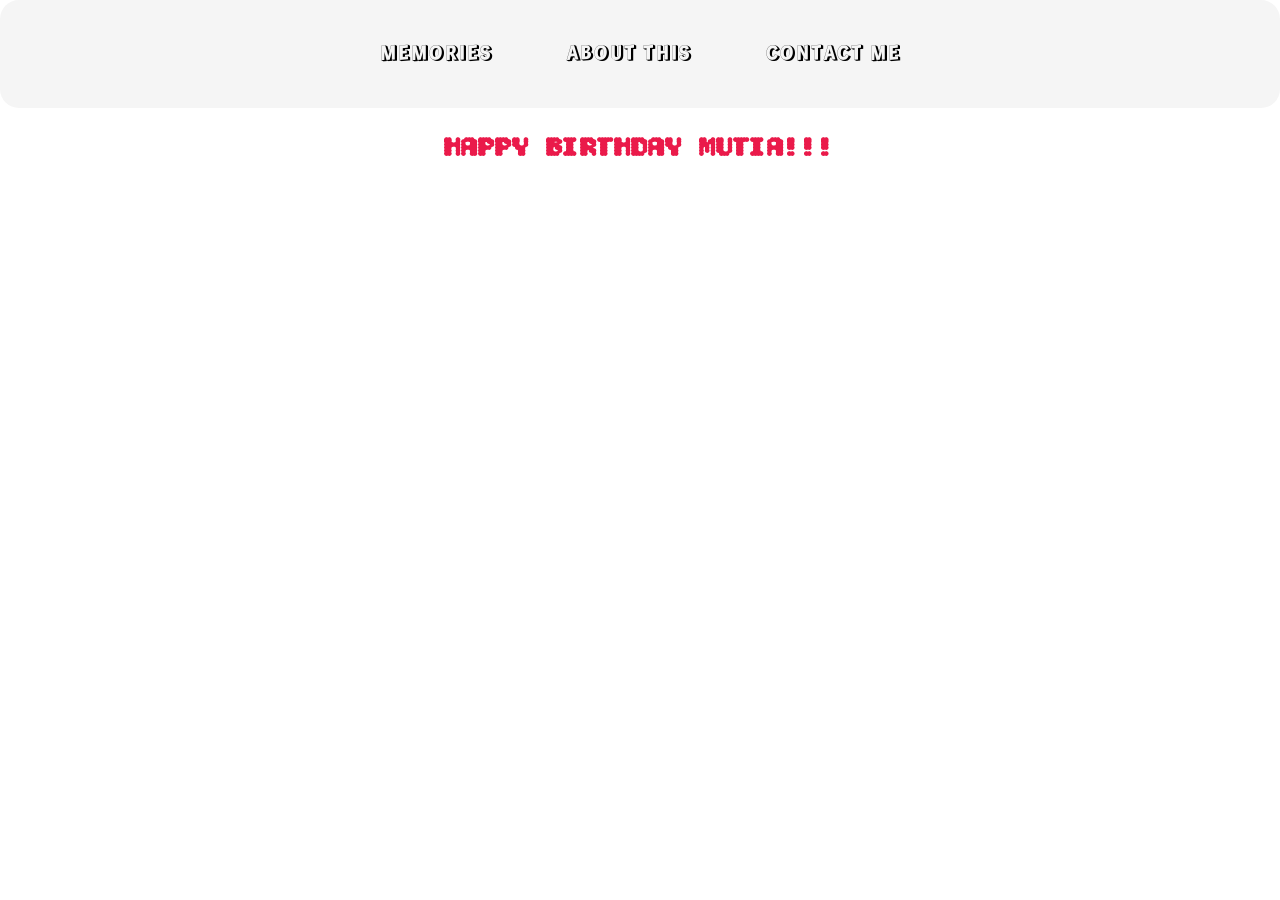
<file: index.html>
<html>

<head>
    <title>ULTAH MUTIAAA</title>
    <meta name="viewport" content="width=device-width, initial-scale=1.0">
    <link rel="stylesheet" href="style.css" />
   <style>
    @import url('https://fonts.googleapis.com/css2?family=Bitcount+Grid+Double:wght@100..900&display=swap');
    </style>
    <style>
    @import url('https://fonts.googleapis.com/css2?family=Rampart+One&display=swap');
    </style>
</head>
<body>
    <div class="container">
        <!-- NAVIGATION BAR -->
        <div class="container-navbar">
            <ul class="ul-navbar">
                <li class="li-navbar"><a href="Mutia.mp4" class="a-navbar">MEMORIES</a></li>
                <li class="li-navbar"><a href="about.html" class="a-navbar">ABOUT THIS</a></li>
                <li class="li-navbar"><a href="contact.html" class="a-navbar">CONTACT ME</a></li>
            </ul>
        </div>
        <!-- NAVIGATION BAR SELESAI -->
       <!--Background video-->
        <div class="container-content">
              <video autoplay loop muted class=back-video>
                <source src="Teks paragraf Anda.mp4" type="video/MP4"></video>
        <div class="content">
            <br> <h2 style="color: rgb(234, 26, 74);">HAPPY BIRTHDAY MUTIA!!!</h2>
        </div>
        <div class="p2-content">
            <p style="color:white; text-align: center;">Wishing you all the love and happiness in the world.</p>
        </div>
        <div class="wrapper">
            <div class="pixelart-to-css"></div>
        </div>
        </div>
        </div>
    </div>
</body>
</html>
</file>
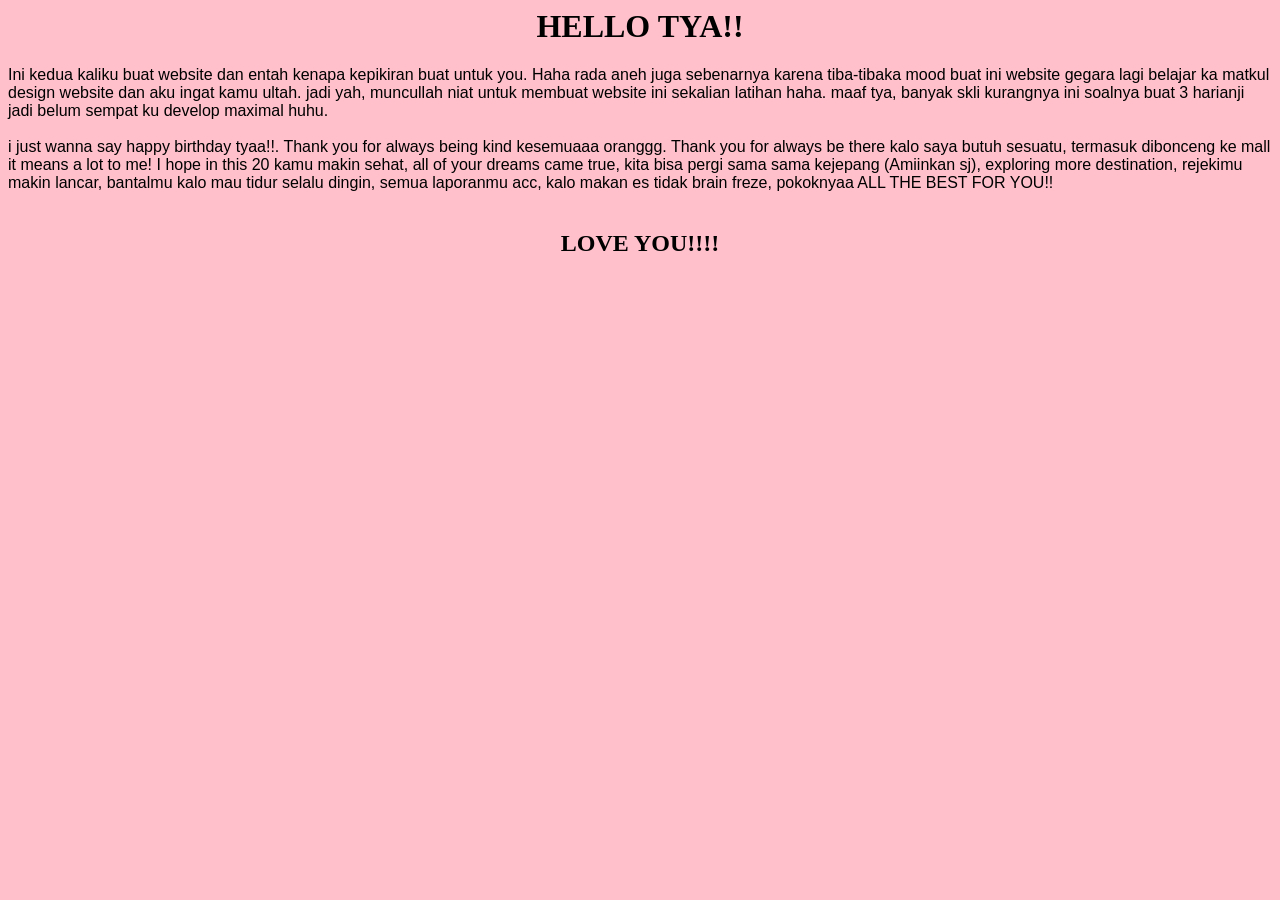
<file: about.html>
<html>
    <head>
        <title>ABOUT THIS</title>
    </head>
    <body bgcolor="pink">
        <h1  style="text-align:center;">HELLO TYA!!</h1>
    <div style="font-family:'Lucida Sans', 'Lucida Sans Regular', 'Lucida Grande', 'Lucida Sans Unicode', Geneva, Verdana, sans-serif;"> <p1>Ini kedua kaliku buat website dan entah kenapa kepikiran buat untuk you. Haha rada aneh juga sebenarnya karena tiba-tibaka mood buat ini website gegara lagi belajar ka matkul design website dan aku ingat kamu ultah. jadi yah, muncullah niat untuk membuat website ini sekalian latihan haha. maaf tya, banyak skli kurangnya ini soalnya buat 3 harianji jadi belum sempat ku develop maximal huhu.</p1> <br> <br>
        <p2>i just wanna say happy birthday tyaa!!. Thank you for always being kind kesemuaaa oranggg. Thank you for always be there kalo saya butuh sesuatu, termasuk dibonceng ke mall it means a lot to me! I hope in this 20 kamu makin sehat, all of your dreams came true, kita bisa pergi sama sama kejepang (Amiinkan sj), exploring more destination, rejekimu makin lancar, bantalmu kalo mau tidur selalu dingin, semua laporanmu acc, kalo makan es tidak brain freze, pokoknyaa ALL THE BEST FOR YOU!! </p2> <br> <br>
    </div>
        <h2 style="text-align: center;"> LOVE YOU!!!!</h2>

    </body>
</html>
</file>
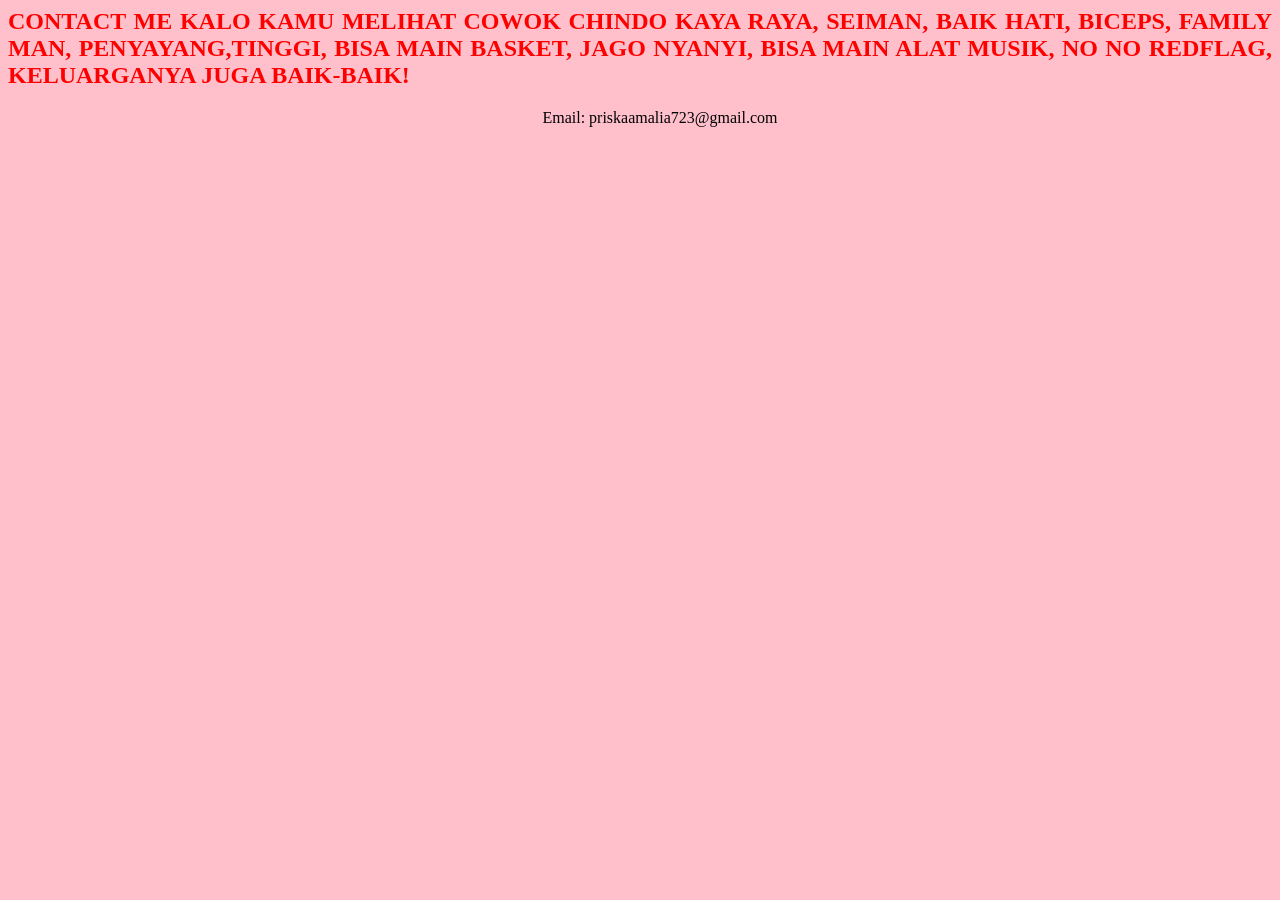
<file: contact.html>
<html>
    <head>
        <title>CONTACT ME</title>
    </head>
    <body bgcolor="PINK">
        <h2 style="color: red; text-align: justify;"> CONTACT ME KALO KAMU MELIHAT COWOK CHINDO KAYA RAYA, SEIMAN, BAIK HATI, BICEPS, FAMILY MAN, PENYAYANG,TINGGI, BISA MAIN BASKET, JAGO NYANYI, BISA MAIN ALAT MUSIK, NO NO REDFLAG, KELUARGANYA JUGA BAIK-BAIK!</h2>
        <ul style="color: black; text-align: center;">Email: priskaamalia723@gmail.com</ul>
    </body>
</html>
</file>
<file: style.css>
*,
html {
    margin: 0;
    padding: 0;
}


.container-navbar {
    background-color: whitesmoke;
    width: 100%;
    height: 12vh;
    border-radius: 19px;
}

.ul-navbar {
    display: flex;
    height: 15hv;
    justify-content: center;
    align-items: center;
}

.li-navbar {
    font-size: 20px;
    list-style-type:none;
    padding: 4vh;
    margin: 1;
    color: black;
    font-family: "Rampart One", sans-serif;
}

.li-navbar :hover {
    background-color: whitesmoke;
    transition: .5s ease-in-out;
    transition-delay: .3s;
    border-radius: 8vh;
}

.a-navbar{
    color: black;
    text-decoration: none;
}
.content {
  font-family: "Bitcount Grid Double", system-ui;
  font-optical-sizing: auto;
  font-size: larger;
  font: weight 400vh;
  font-style:normal;
  font-variation-settings:
    "slnt" 0,
    "CRSV" 0.5,
    "ELSH" 0,
    "ELXP" 0;
}

.p2-content{
  font-family: "Rampart One", sans-serif;
  font-weight: 400vh;
  font-style: normal;
}

.hero-container {
  width: 100%;
  height: 100vh; 
  position: relative; 
  overflow: hidden;
  display: flex;
  align-items: center;
  justify-content: center;
}

.back-video {
  position: absolute;
  right: 0;
  bottom: 0;
  min-width: 100%; 
  min-height: 100%;
  width: 0;
  height: 0;
  z-index: -1;
  object-fit: cover; 
  filter:blur(1vh);
}

.content {
  text-align: center;
  color: rgba(254, 254, 254, 0.925);
  z-index: 1;
}

.pixelart-to-css {
transition: ease-in-out;
display:flex;
position-visibility: inherit;
 position: absolute;
  left: 50%;
  transform: translateX(-200px);
animation: x 1s infinite;
-webkit-animation: x 1s infinite;
-moz-animation: x 1s infinite;
-o-animation: x 1s infinite;
}

@keyframes x {
0%, 33.3%{
  box-shadow: 125px 125px 0 0 #e91e63, 150px 125px 0 0 #e91e63, 175px 125px 0 0 #e91e63, 200px 125px 0 0 #e91e63, 225px 125px 0 0 #e91e63, 250px 125px 0 0 #e91e63, 275px 125px 0 0 #e91e63, 300px 125px 0 0 #e91e63, 125px 150px 0 0 #000000, 150px 150px 0 0 #e91e63, 175px 150px 0 0 #e91e63, 200px 150px 0 0 #000000, 225px 150px 0 0 #000000, 250px 150px 0 0 #e91e63, 275px 150px 0 0 #e91e63, 300px 150px 0 0 #000000, 125px 175px 0 0 #ffcdd2, 150px 175px 0 0 #000000, 175px 175px 0 0 #000000, 200px 175px 0 0 #ffcdd2, 225px 175px 0 0 #ffcdd2, 250px 175px 0 0 #000000, 275px 175px 0 0 #000000, 300px 175px 0 0 #ffcdd2, 125px 200px 0 0 #ffcdd2, 150px 200px 0 0 #ffcdd2, 175px 200px 0 0 #ffcdd2, 200px 200px 0 0 #ffcdd2, 225px 200px 0 0 #ffcdd2, 250px 200px 0 0 #ffcdd2, 275px 200px 0 0 #ffcdd2, 300px 200px 0 0 #ffcdd2;height: 25px; width: 25px;
  }
33.309999999999995%, 66.7%{
  box-shadow: 125px 125px 0 0 #e91e63, 150px 125px 0 0 #e91e63, 175px 125px 0 0 #e91e63, 200px 125px 0 0 #e91e63, 225px 125px 0 0 #e91e63, 250px 125px 0 0 #e91e63, 275px 125px 0 0 #e91e63, 300px 125px 0 0 #e91e63, 125px 150px 0 0 #000000, 150px 150px 0 0 #e91e63, 175px 150px 0 0 #e91e63, 200px 150px 0 0 #000000, 225px 150px 0 0 #000000, 250px 150px 0 0 #e91e63, 275px 150px 0 0 #e91e63, 300px 150px 0 0 #000000, 125px 175px 0 0 #ffcdd2, 150px 175px 0 0 #000000, 175px 175px 0 0 #000000, 200px 175px 0 0 #ffcdd2, 225px 175px 0 0 #ffcdd2, 250px 175px 0 0 #000000, 275px 175px 0 0 #000000, 300px 175px 0 0 #ffcdd2, 125px 200px 0 0 #ffcdd2, 150px 200px 0 0 #ffcdd2, 175px 200px 0 0 #ffcdd2, 200px 200px 0 0 #ffcdd2, 225px 200px 0 0 #ffcdd2, 250px 200px 0 0 #ffcdd2, 275px 200px 0 0 #ffcdd2, 300px 200px 0 0 #ffcdd2, 75px 250px 0 0 #e91e63, 100px 250px 0 0 #e91e63, 125px 250px 0 0 #e91e63, 150px 250px 0 0 #e91e63, 175px 250px 0 0 #e91e63, 200px 250px 0 0 #e91e63, 225px 250px 0 0 #e91e63, 250px 250px 0 0 #e91e63, 275px 250px 0 0 #e91e63, 300px 250px 0 0 #e91e63, 325px 250px 0 0 #e91e63, 350px 250px 0 0 #e91e63, 75px 275px 0 0 #e91e63, 100px 275px 0 0 #e91e63, 125px 275px 0 0 #e91e63, 150px 275px 0 0 #e91e63, 175px 275px 0 0 #e91e63, 200px 275px 0 0 #e91e63, 225px 275px 0 0 #e91e63, 250px 275px 0 0 #e91e63, 275px 275px 0 0 #e91e63, 300px 275px 0 0 #e91e63, 325px 275px 0 0 #e91e63, 350px 275px 0 0 #e91e63, 75px 300px 0 0 #000000, 100px 300px 0 0 #e91e63, 125px 300px 0 0 #e91e63, 150px 300px 0 0 #e91e63, 175px 300px 0 0 #000000, 200px 300px 0 0 #e91e63, 225px 300px 0 0 #e91e63, 250px 300px 0 0 #000000, 275px 300px 0 0 #e91e63, 300px 300px 0 0 #e91e63, 325px 300px 0 0 #e91e63, 350px 300px 0 0 #000000, 75px 325px 0 0 #ffcdd2, 100px 325px 0 0 #000000, 125px 325px 0 0 #000000, 150px 325px 0 0 #000000, 175px 325px 0 0 #ffcdd2, 200px 325px 0 0 #000000, 225px 325px 0 0 #000000, 250px 325px 0 0 #ffcdd2, 275px 325px 0 0 #000000, 300px 325px 0 0 #000000, 325px 325px 0 0 #000000, 350px 325px 0 0 #ffcdd2, 75px 350px 0 0 #ffcdd2, 100px 350px 0 0 #ffcdd2, 125px 350px 0 0 #ffcdd2, 150px 350px 0 0 #ffcdd2, 175px 350px 0 0 #ffcdd2, 200px 350px 0 0 #ffcdd2, 225px 350px 0 0 #ffcdd2, 250px 350px 0 0 #ffcdd2, 275px 350px 0 0 #ffcdd2, 300px 350px 0 0 #ffcdd2, 325px 350px 0 0 #ffcdd2, 350px 350px 0 0 #ffcdd2, 75px 375px 0 0 #ffcdd2, 100px 375px 0 0 #ffcdd2, 125px 375px 0 0 #ffcdd2, 150px 375px 0 0 #ffcdd2, 175px 375px 0 0 #ffcdd2, 200px 375px 0 0 #ffcdd2, 225px 375px 0 0 #ffcdd2, 250px 375px 0 0 #ffcdd2, 275px 375px 0 0 #ffcdd2, 300px 375px 0 0 #ffcdd2, 325px 375px 0 0 #ffcdd2, 350px 375px 0 0 #ffcdd2;height: 25px; width: 25px;
  }
66.71000000000001%, 100%{
  box-shadow: 175px 25px 0 0 #000000, 200px 25px 0 0 #ff9800, 225px 25px 0 0 #ff9800, 250px 25px 0 0 #000000, 175px 50px 0 0 #000000, 200px 50px 0 0 #ff9800, 225px 50px 0 0 #ff9800, 250px 50px 0 0 #000000, 200px 75px 0 0 #000000, 225px 75px 0 0 #000000, 125px 100px 0 0 #000000, 150px 100px 0 0 #000000, 175px 100px 0 0 #000000, 200px 100px 0 0 #000000, 225px 100px 0 0 #000000, 250px 100px 0 0 #000000, 275px 100px 0 0 #000000, 300px 100px 0 0 #000000, 100px 125px 0 0 #000000, 125px 125px 0 0 #e91e63, 150px 125px 0 0 #e91e63, 175px 125px 0 0 #e91e63, 200px 125px 0 0 #e91e63, 225px 125px 0 0 #e91e63, 250px 125px 0 0 #e91e63, 275px 125px 0 0 #e91e63, 300px 125px 0 0 #e91e63, 325px 125px 0 0 #000000, 100px 150px 0 0 #000000, 125px 150px 0 0 #000000, 150px 150px 0 0 #e91e63, 175px 150px 0 0 #e91e63, 200px 150px 0 0 #000000, 225px 150px 0 0 #000000, 250px 150px 0 0 #e91e63, 275px 150px 0 0 #e91e63, 300px 150px 0 0 #000000, 325px 150px 0 0 #000000, 100px 175px 0 0 #000000, 125px 175px 0 0 #ffcdd2, 150px 175px 0 0 #000000, 175px 175px 0 0 #000000, 200px 175px 0 0 #ffcdd2, 225px 175px 0 0 #ffcdd2, 250px 175px 0 0 #000000, 275px 175px 0 0 #000000, 300px 175px 0 0 #ffcdd2, 325px 175px 0 0 #000000, 100px 200px 0 0 #000000, 125px 200px 0 0 #ffcdd2, 150px 200px 0 0 #ffcdd2, 175px 200px 0 0 #ffcdd2, 200px 200px 0 0 #ffcdd2, 225px 200px 0 0 #ffcdd2, 250px 200px 0 0 #ffcdd2, 275px 200px 0 0 #ffcdd2, 300px 200px 0 0 #ffcdd2, 325px 200px 0 0 #000000, 75px 225px 0 0 #000000, 100px 225px 0 0 #000000, 125px 225px 0 0 #000000, 150px 225px 0 0 #000000, 175px 225px 0 0 #000000, 200px 225px 0 0 #000000, 225px 225px 0 0 #000000, 250px 225px 0 0 #000000, 275px 225px 0 0 #000000, 300px 225px 0 0 #000000, 325px 225px 0 0 #000000, 350px 225px 0 0 #000000, 50px 250px 0 0 #000000, 75px 250px 0 0 #e91e63, 100px 250px 0 0 #e91e63, 125px 250px 0 0 #e91e63, 150px 250px 0 0 #e91e63, 175px 250px 0 0 #e91e63, 200px 250px 0 0 #e91e63, 225px 250px 0 0 #e91e63, 250px 250px 0 0 #e91e63, 275px 250px 0 0 #e91e63, 300px 250px 0 0 #e91e63, 325px 250px 0 0 #e91e63, 350px 250px 0 0 #e91e63, 375px 250px 0 0 #000000, 50px 275px 0 0 #000000, 75px 275px 0 0 #e91e63, 100px 275px 0 0 #e91e63, 125px 275px 0 0 #e91e63, 150px 275px 0 0 #e91e63, 175px 275px 0 0 #e91e63, 200px 275px 0 0 #e91e63, 225px 275px 0 0 #e91e63, 250px 275px 0 0 #e91e63, 275px 275px 0 0 #e91e63, 300px 275px 0 0 #e91e63, 325px 275px 0 0 #e91e63, 350px 275px 0 0 #e91e63, 375px 275px 0 0 #000000, 50px 300px 0 0 #000000, 75px 300px 0 0 #000000, 100px 300px 0 0 #e91e63, 125px 300px 0 0 #e91e63, 150px 300px 0 0 #e91e63, 175px 300px 0 0 #000000, 200px 300px 0 0 #e91e63, 225px 300px 0 0 #e91e63, 250px 300px 0 0 #000000, 275px 300px 0 0 #e91e63, 300px 300px 0 0 #e91e63, 325px 300px 0 0 #e91e63, 350px 300px 0 0 #000000, 375px 300px 0 0 #000000, 50px 325px 0 0 #000000, 75px 325px 0 0 #ffcdd2, 100px 325px 0 0 #000000, 125px 325px 0 0 #000000, 150px 325px 0 0 #000000, 175px 325px 0 0 #ffcdd2, 200px 325px 0 0 #000000, 225px 325px 0 0 #000000, 250px 325px 0 0 #ffcdd2, 275px 325px 0 0 #000000, 300px 325px 0 0 #000000, 325px 325px 0 0 #000000, 350px 325px 0 0 #ffcdd2, 375px 325px 0 0 #000000, 50px 350px 0 0 #000000, 75px 350px 0 0 #ffcdd2, 100px 350px 0 0 #ffcdd2, 125px 350px 0 0 #ffcdd2, 150px 350px 0 0 #ffcdd2, 175px 350px 0 0 #ffcdd2, 200px 350px 0 0 #ffcdd2, 225px 350px 0 0 #ffcdd2, 250px 350px 0 0 #ffcdd2, 275px 350px 0 0 #ffcdd2, 300px 350px 0 0 #ffcdd2, 325px 350px 0 0 #ffcdd2, 350px 350px 0 0 #ffcdd2, 375px 350px 0 0 #000000, 50px 375px 0 0 #000000, 75px 375px 0 0 #ffcdd2, 100px 375px 0 0 #ffcdd2, 125px 375px 0 0 #ffcdd2, 150px 375px 0 0 #ffcdd2, 175px 375px 0 0 #ffcdd2, 200px 375px 0 0 #ffcdd2, 225px 375px 0 0 #ffcdd2, 250px 375px 0 0 #ffcdd2, 275px 375px 0 0 #ffcdd2, 300px 375px 0 0 #ffcdd2, 325px 375px 0 0 #ffcdd2, 350px 375px 0 0 #ffcdd2, 375px 375px 0 0 #000000, 75px 400px 0 0 #000000, 100px 400px 0 0 #000000, 125px 400px 0 0 #000000, 150px 400px 0 0 #000000, 175px 400px 0 0 #000000, 200px 400px 0 0 #000000, 225px 400px 0 0 #000000, 250px 400px 0 0 #000000, 275px 400px 0 0 #000000, 300px 400px 0 0 #000000, 325px 400px 0 0 #000000, 350px 400px 0 0 #000000;height: 25px; width: 25px;
  }
}
</file>
